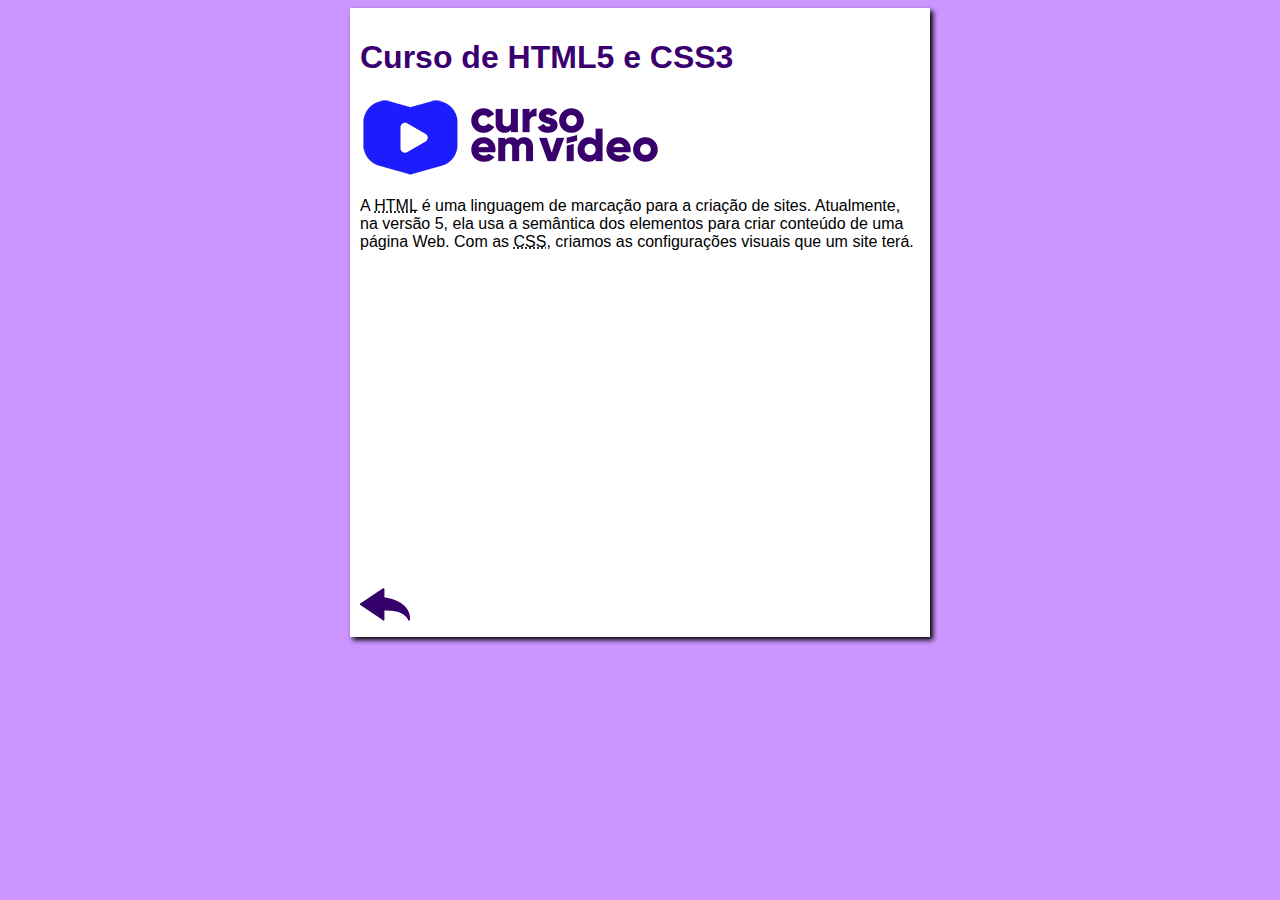
<file: curso-html.html>
<!DOCTYPE html>
<html lang="pt-br">
<head>
    <meta charset="UTF-8">
    <meta name="viewport" content="width=device-width, initial-scale=1.0">
    <title>Curso em Vídeo</title>
    <link rel="stylesheet" href="estilos/style.css">
</head>
<body>
    <main>
        <header>
            <h1>Curso de HTML5 e CSS3</h1>
            <img src="imagens/curso-em-video-cor.png" alt="Curso em Vídeo">
        </header>
        <article>
            <p>A <abbr title="HyperText Markup Language"> HTML</abbr> é uma linguagem de marcação para a criação de sites. Atualmente, na versão 5, ela usa a semântica dos elementos para criar conteúdo de uma página Web. Com as <abbr title="Cascading Style Sheets"> CSS</abbr>, criamos as configurações visuais que um site terá.</p>

            <iframe width="560" height="315" src="https://www.youtube.com/embed/riSVzwlSnhw" frameborder="0" allow="accelerometer; autoplay; encrypted-media; gyroscope; picture-in-picture" allowfullscreen></iframe>

            <a href="index.html"><img src="imagens/btn-back.png" alt="Voltar"></a>

        </article>
    </main>
    
</body>
</html>
</file>
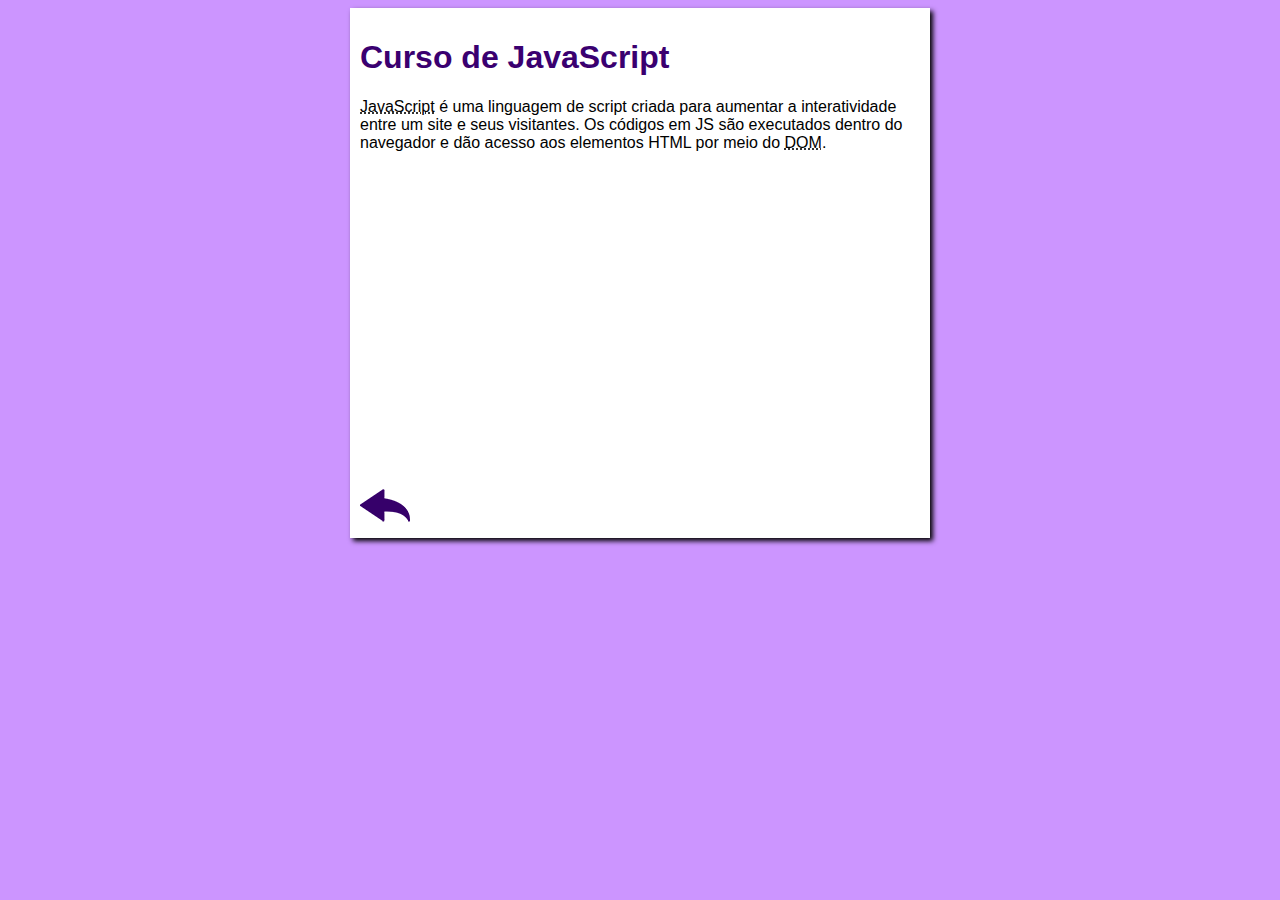
<file: curso-js.html>
<!DOCTYPE html>
<html lang="pt-br">
<head>
    <meta charset="UTF-8">
    <meta name="viewport" content="width=device-width, initial-scale=1.0">
    <title>Curso de JavaScript</title>
    <link rel="stylesheet" href="estilos/style.css">
</head>
<body>
    <main>
        <header>
            <h1>Curso de JavaScript</h1>
        </header>
        <article>
            <p><abbr title="JavaScript">JavaScript</abbr> é uma linguagem de script criada para aumentar a interatividade entre um site e seus visitantes. Os códigos em JS são executados dentro do navegador e dão acesso aos elementos HTML por meio do <abbr title="Document Object Model">DOM</abbr>.</p>

            <iframe width="560" height="315" src="https://www.youtube.com/embed/BXqUH86F-kA" frameborder="0" allow="accelerometer; autoplay; encrypted-media; gyroscope; picture-in-picture" allowfullscreen></iframe>

            <a href="index.html"><img src="imagens/btn-back.png" alt="Voltar"></a>
        </article>
    </main>
</body>
</html>
</file>
<file: estilos/style.css>
* {
    font-family: Arial, Helvetica, sans-serif;
    font-size: 16px;

}
body {
    background-color: rgb(204, 149, 255);
}

main {
    background-color: white;
    width: 560px;
    margin: auto;
    padding: 10px;
    box-shadow: 3px 3px 5px rgb(0, 0, 0.473);
}

h1 {
    font-size: 2em;
    color: rgb(58, 0, 112);
}

h2{
    font-size: 1.5em;
    color: rgb(58, 0, 112);
}

img.lado{
    float: right;
}

a{
    text-decoration: none;
    font-weight: bold;
    color: rgb(58, 0, 112);
}

a:hover{
    text-decoration: underline;
    color: rgb(26, 26, 255);
}
</file>
